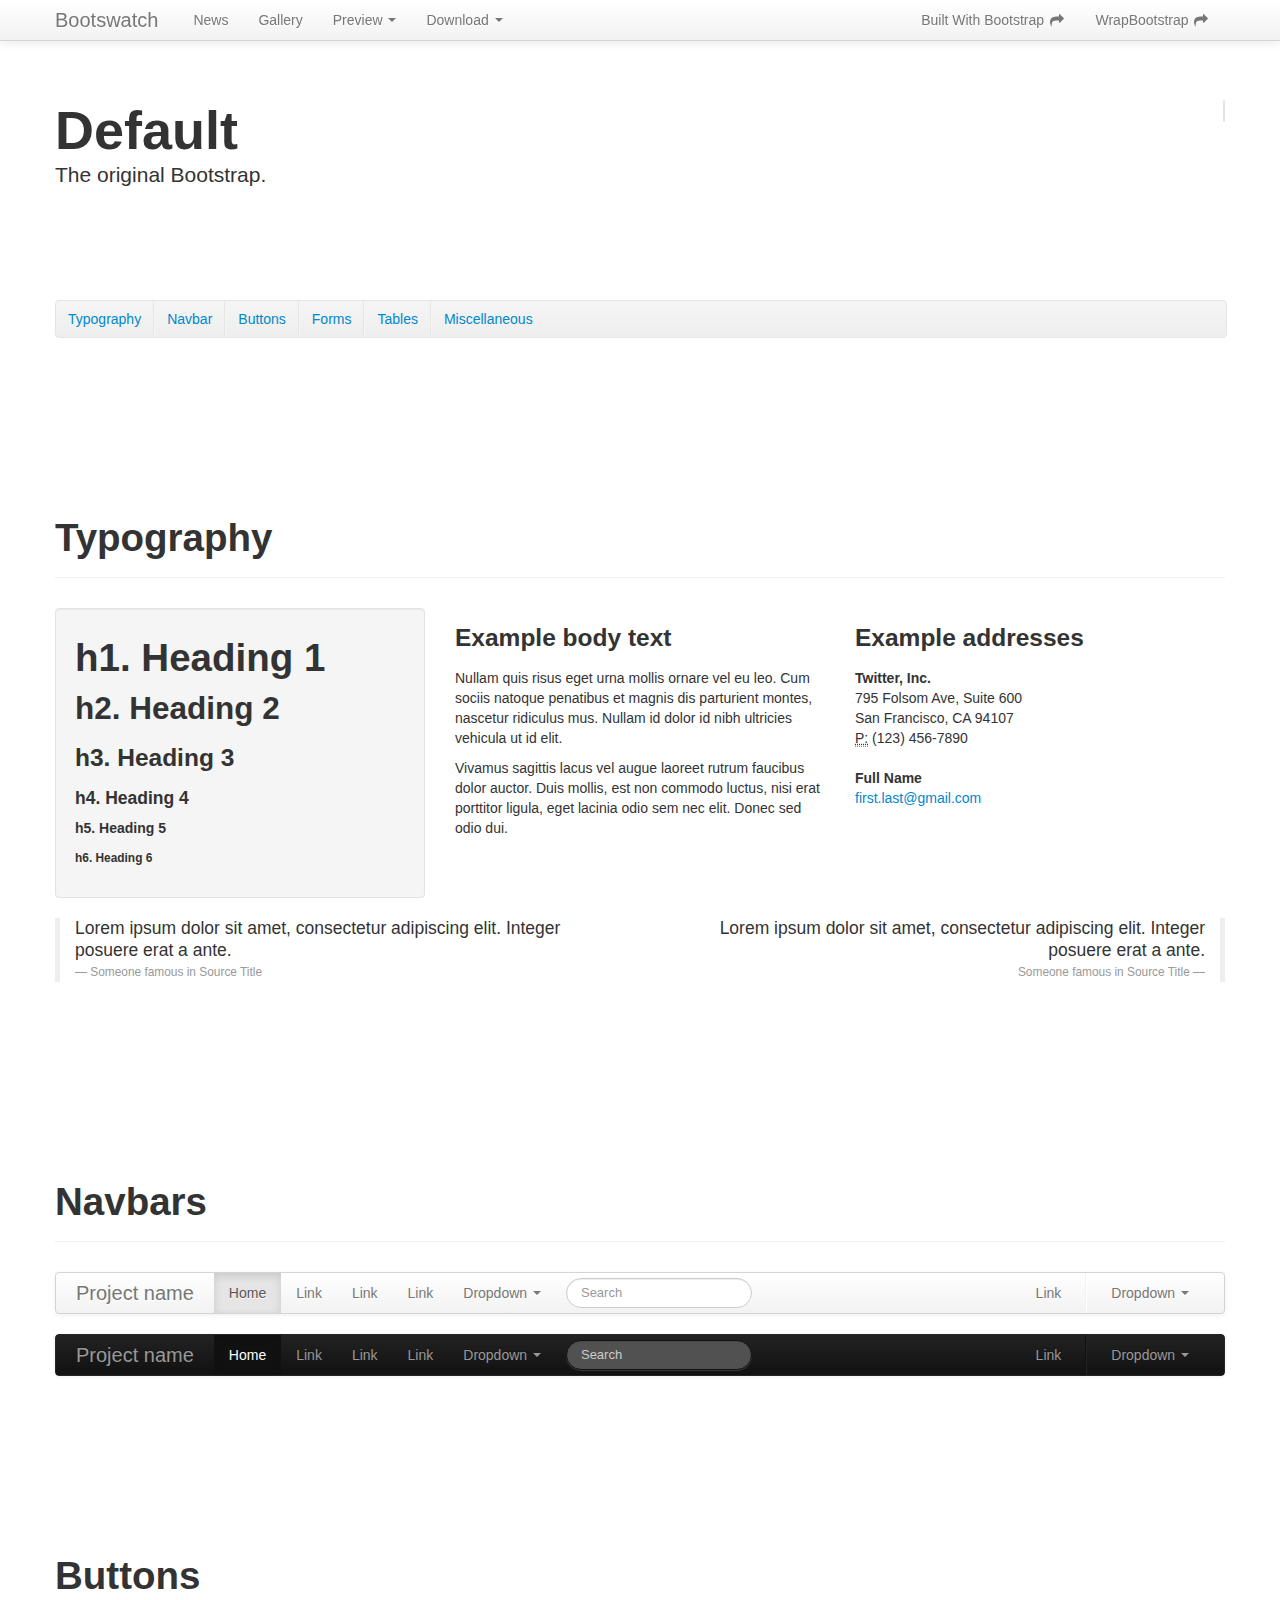
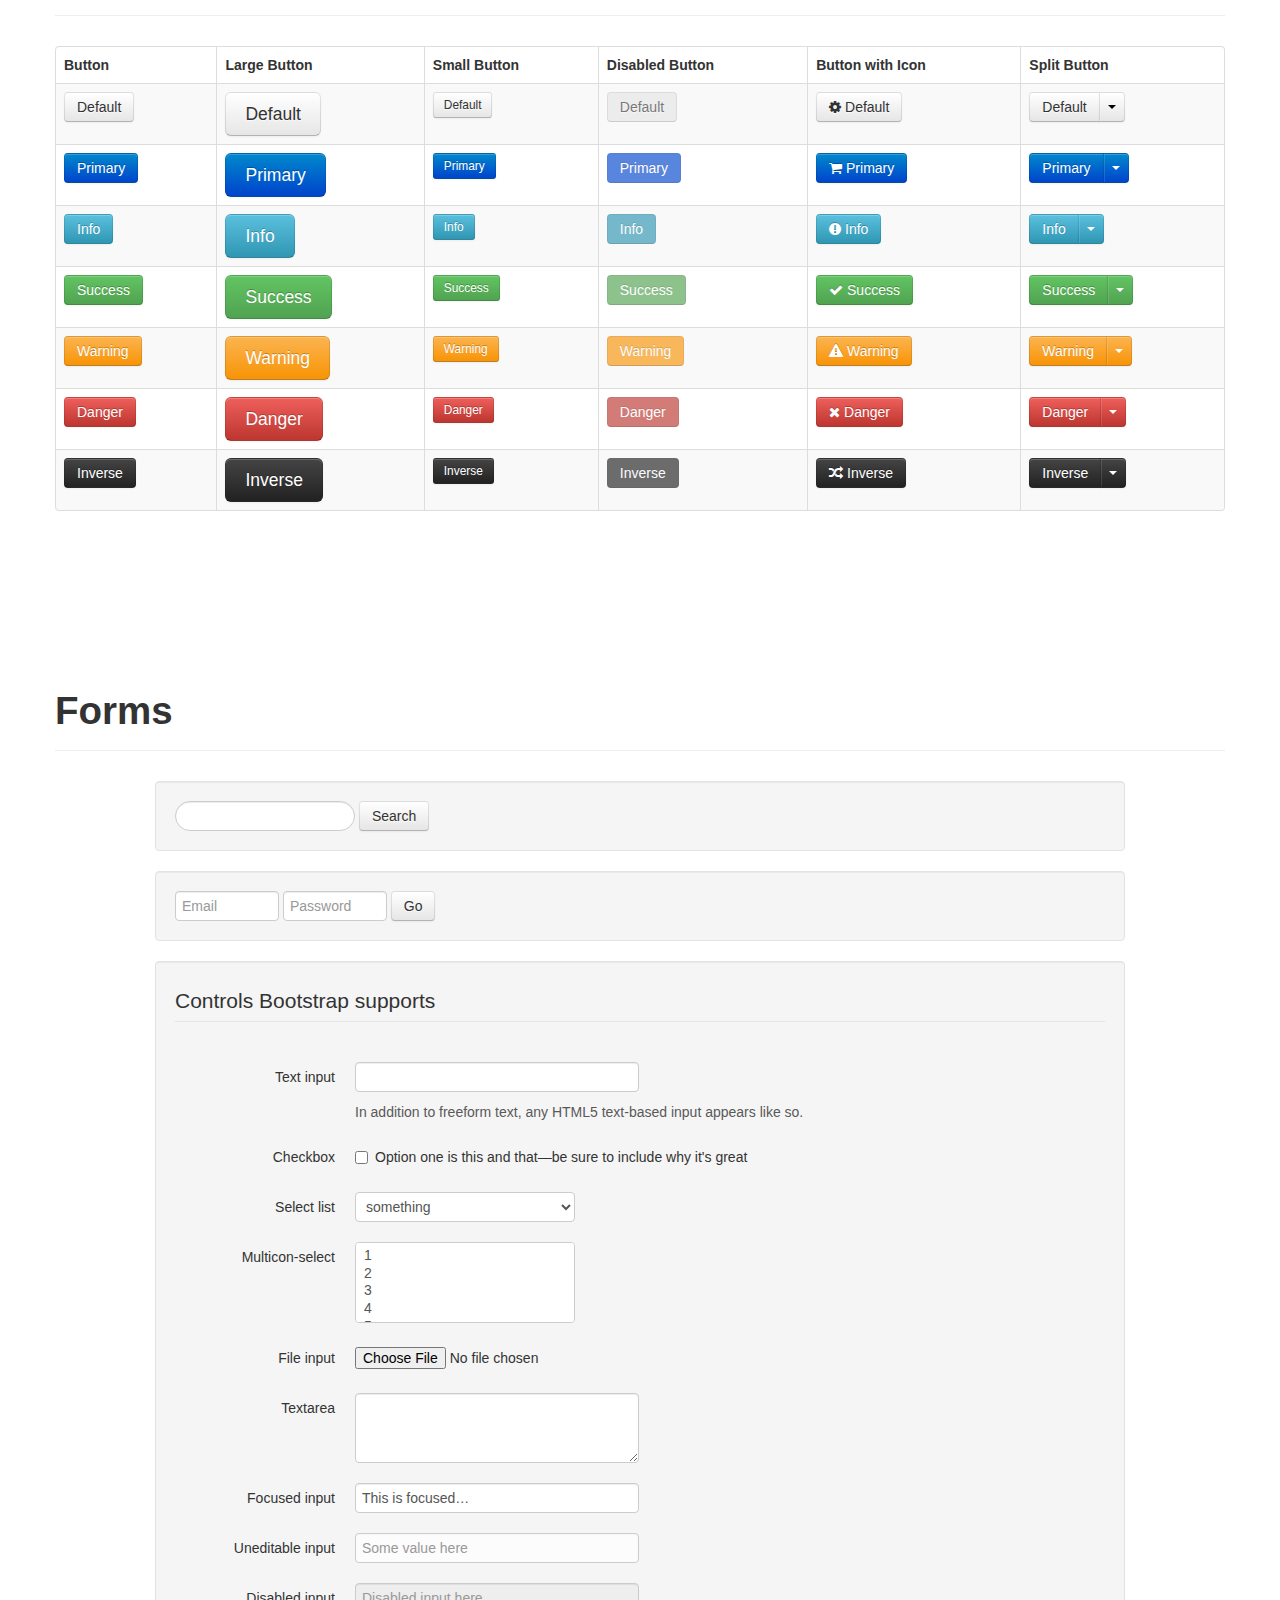
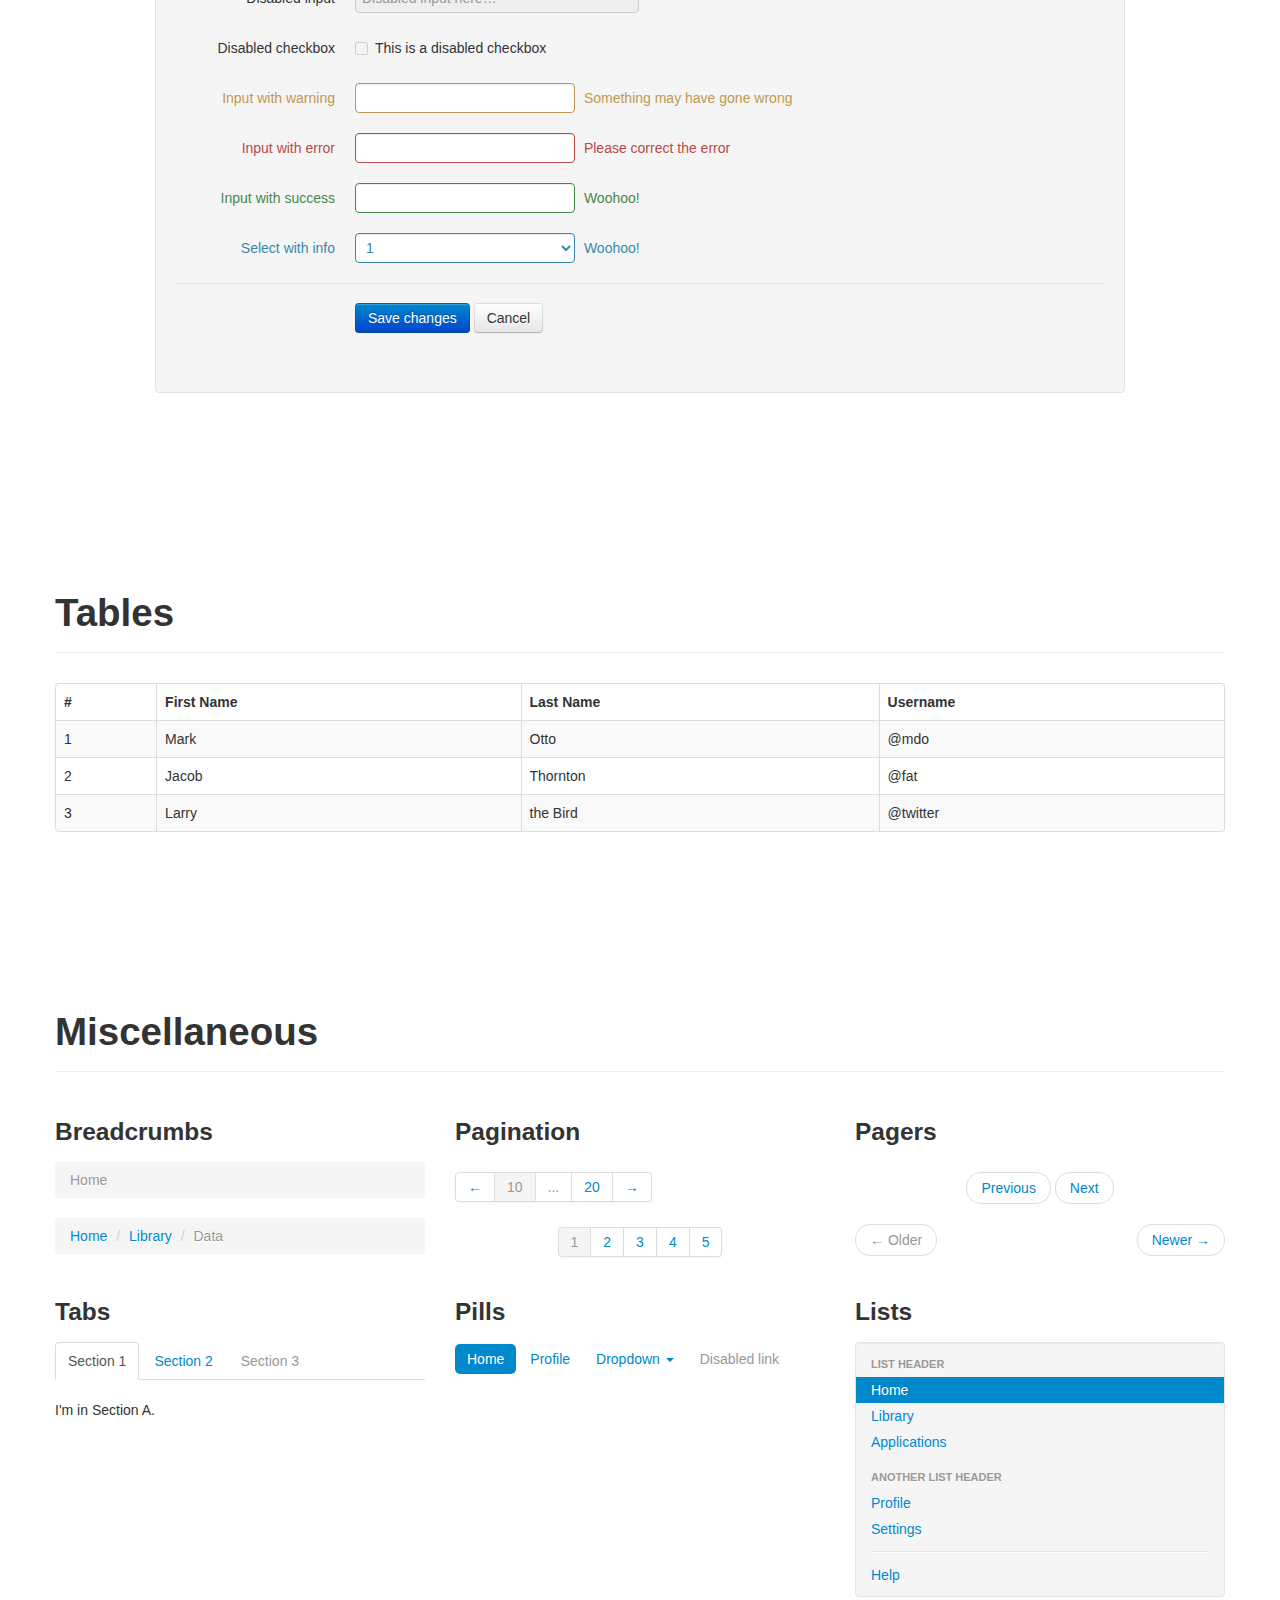
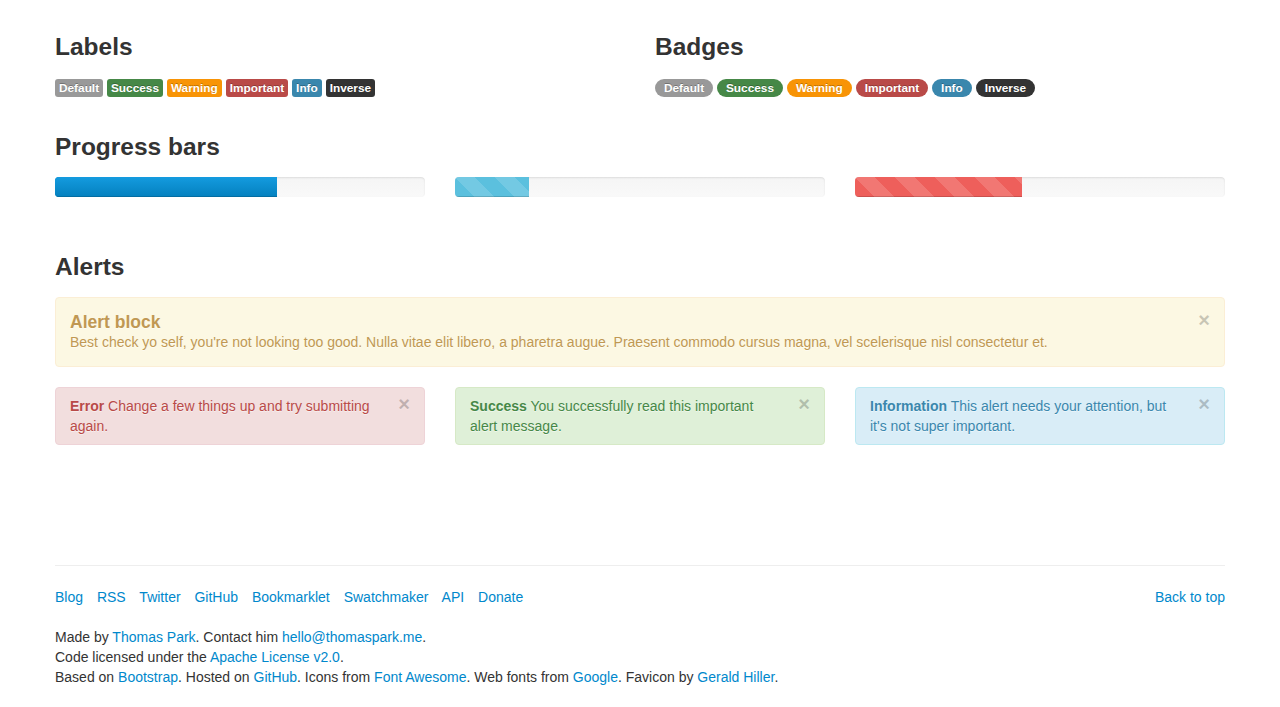
<file: static/default/index.html>
<!DOCTYPE html>
<html lang="en">
  <head>
    <meta charset="utf-8">
    <title>Bootswatch: Default</title>
    <meta name="viewport" content="width=device-width, initial-scale=1.0">
    <meta name="description" content="Sleek, intuitive, and powerful front-end framework for faster and easier web development.">
    <meta name="author" content="Thomas Park">

    <!--[if lt IE 9]>
      <script src="http://html5shim.googlecode.com/svn/trunk/html5.js"></script>
    <![endif]-->

    <link href="bootstrap.min.css" rel="stylesheet">
    <link href="../default/bootstrap-responsive.min.css" rel="stylesheet">
    <link href="../css/font-awesome.min.css" rel="stylesheet">
    <link href="../css/bootswatch.css" rel="stylesheet">

   <script type="text/javascript">

     var _gaq = _gaq || [];
      _gaq.push(['_setAccount', 'UA-23019901-1']);
      _gaq.push(['_setDomainName', "bootswatch.com"]);
        _gaq.push(['_setAllowLinker', true]);
      _gaq.push(['_trackPageview']);

     (function() {
       var ga = document.createElement('script'); ga.type = 'text/javascript'; ga.async = true;
       ga.src = ('https:' == document.location.protocol ? 'https://ssl' : 'http://www') + '.google-analytics.com/ga.js';
       var s = document.getElementsByTagName('script')[0]; s.parentNode.insertBefore(ga, s);
     })();

   </script>

  </head>

  <body class="preview" id="top" data-spy="scroll" data-target=".subnav" data-offset="80">
    <script src="../js/bsa.js"></script>


  <!-- Navbar
    ================================================== -->
 <div class="navbar navbar-fixed-top">
   <div class="navbar-inner">
     <div class="container">
       <a class="btn btn-navbar" data-toggle="collapse" data-target=".nav-collapse">
         <span class="icon-bar"></span>
         <span class="icon-bar"></span>
         <span class="icon-bar"></span>
       </a>
       <a class="brand" href="../">Bootswatch</a>
       <div class="nav-collapse collapse" id="main-menu">
        <ul class="nav" id="main-menu-left">
          <li><a onclick="pageTracker._link(this.href); return false;" href="http://news.bootswatch.com">News</a></li>
          <li><a id="swatch-link" href="../#gallery">Gallery</a></li>
          <li class="dropdown">
            <a class="dropdown-toggle" data-toggle="dropdown" href="#">Preview <b class="caret"></b></a>
            <ul class="dropdown-menu" id="swatch-menu">
              <li><a href="../default/">Default</a></li>
              <li class="divider"></li>
              <li><a href="../amelia/">Amelia</a></li>
              <li><a href="../cerulean/">Cerulean</a></li>
              <li><a href="../cosmo/">Cosmo</a></li>
              <li><a href="../cyborg/">Cyborg</a></li>
              <li><a href="../flatly/">Flatly</a></li>
              <li><a href="../journal/">Journal</a></li>
              <li><a href="../readable/">Readable</a></li>
              <li><a href="../simplex/">Simplex</a></li>
              <li><a href="../slate/">Slate</a></li>
              <li><a href="../spacelab/">Spacelab</a></li>
              <li><a href="../spruce/">Spruce</a></li>
              <li><a href="../superhero/">Superhero</a></li>
              <li><a href="../united/">United</a></li>
            </ul>
          </li>
          <li class="dropdown" id="preview-menu">
            <a class="dropdown-toggle" data-toggle="dropdown" href="#">Download <b class="caret"></b></a>
            <ul class="dropdown-menu">
              <li><a target="_blank" href="bootstrap.min.css">bootstrap.min.css</a></li>
              <li><a target="_blank" href="bootstrap.css">bootstrap.css</a></li>
              <li class="divider"></li>
              <li><a target="_blank" href="variables.less">variables.less</a></li>
            </ul>
          </li>
        </ul>
        <ul class="nav pull-right" id="main-menu-right">
          <li><a rel="tooltip" target="_blank" href="http://builtwithbootstrap.com/" title="Showcase of Bootstrap sites &amp; apps" onclick="_gaq.push(['_trackEvent', 'click', 'outbound', 'builtwithbootstrap']);">Built With Bootstrap <i class="icon-share-alt"></i></a></li>
          <li><a rel="tooltip" target="_blank" href="https://wrapbootstrap.com/?ref=bsw" title="Marketplace for premium Bootstrap templates" onclick="_gaq.push(['_trackEvent', 'click', 'outbound', 'wrapbootstrap']);">WrapBootstrap <i class="icon-share-alt"></i></a></li>
        </ul>
       </div>
     </div>
   </div>
 </div>

    <div class="container">


<!-- Masthead
================================================== -->
<header class="jumbotron subhead" id="overview">
  <div class="row">
    <div class="span6">
      <h1>Default</h1>
      <p class="lead">The original Bootstrap.</p>
    </div>
    <div class="span6">
      <div class="bsa well">
          <div id="bsap_1277971" class="bsarocks bsap_c466df00a3cd5ee8568b5c4983b6bb19"></div>
      </div>
    </div>
  </div>
  <div class="subnav">
    <ul class="nav nav-pills">
      <li><a href="#typography">Typography</a></li>
      <li><a href="#navbar">Navbar</a></li>
      <li><a href="#buttons">Buttons</a></li>
      <li><a href="#forms">Forms</a></li>
      <li><a href="#tables">Tables</a></li>
      <li><a href="#miscellaneous">Miscellaneous</a></li>
    </ul>
  </div>
</header>




<!-- Typography
================================================== -->
<section id="typography">
  <div class="page-header">
    <h1>Typography</h1>
  </div>

  <!-- Headings & Paragraph Copy -->
  <div class="row">

    <div class="span4">
      <div class="well">
        <h1>h1. Heading 1</h1>
        <h2>h2. Heading 2</h2>
        <h3>h3. Heading 3</h3>
        <h4>h4. Heading 4</h4>
        <h5>h5. Heading 5</h5>
        <h6>h6. Heading 6</h6>
      </div>
    </div>

    <div class="span4">
      <h3>Example body text</h3>
      <p>Nullam quis risus eget urna mollis ornare vel eu leo. Cum sociis natoque penatibus et magnis dis parturient montes, nascetur ridiculus mus. Nullam id dolor id nibh ultricies vehicula ut id elit.</p>
      <p>Vivamus sagittis lacus vel augue laoreet rutrum faucibus dolor auctor. Duis mollis, est non commodo luctus, nisi erat porttitor ligula, eget lacinia odio sem nec elit. Donec sed odio dui.</p>
    </div>

    <div class="span4">
      <h3>Example addresses</h3>
      <address>
        <strong>Twitter, Inc.</strong><br>
        795 Folsom Ave, Suite 600<br>
        San Francisco, CA 94107<br>
        <abbr title="Phone">P:</abbr> (123) 456-7890
      </address>
      <address>
        <strong>Full Name</strong><br>
        <a href="mailto:#">first.last@gmail.com</a>
      </address>
    </div>

  </div>
  
  <div class="row">
    <div class="span6">
      <blockquote>
        <p>Lorem ipsum dolor sit amet, consectetur adipiscing elit. Integer posuere erat a ante.</p>
        <small>Someone famous in <cite title="Source Title">Source Title</cite></small>
      </blockquote>
    </div>
    <div class="span6">
      <blockquote class="pull-right">
        <p>Lorem ipsum dolor sit amet, consectetur adipiscing elit. Integer posuere erat a ante.</p>
        <small>Someone famous in <cite title="Source Title">Source Title</cite></small>
      </blockquote>
    </div>
  </div>

</section>


<!-- Navbar
================================================== -->
<section id="navbar">
  <div class="page-header">
    <h1>Navbars</h1>
  </div>
  <div class="navbar">
    <div class="navbar-inner">
      <div class="container" style="width: auto;">
        <a class="btn btn-navbar" data-toggle="collapse" data-target=".nav-collapse">
          <span class="icon-bar"></span>
          <span class="icon-bar"></span>
          <span class="icon-bar"></span>
        </a>
        <a class="brand" href="#">Project name</a>
        <div class="nav-collapse">
          <ul class="nav">
            <li class="active"><a href="#">Home</a></li>
            <li><a href="#">Link</a></li>
            <li><a href="#">Link</a></li>
            <li><a href="#">Link</a></li>
            <li class="dropdown">
              <a href="#" class="dropdown-toggle" data-toggle="dropdown">Dropdown <b class="caret"></b></a>
              <ul class="dropdown-menu">
                <li><a href="#">Action</a></li>
                <li><a href="#">Another action</a></li>
                <li><a href="#">Something else here</a></li>
                <li class="divider"></li>
                <li><a href="#">Separated link</a></li>
              </ul>
            </li>
          </ul>
          <form class="navbar-search pull-left" action="">
            <input type="text" class="search-query span2" placeholder="Search">
          </form>
          <ul class="nav pull-right">
            <li><a href="#">Link</a></li>
            <li class="divider-vertical"></li>
            <li class="dropdown">
              <a href="#" class="dropdown-toggle" data-toggle="dropdown">Dropdown <b class="caret"></b></a>
              <ul class="dropdown-menu">
                <li><a href="#">Action</a></li>
                <li><a href="#">Another action</a></li>
                <li><a href="#">Something else here</a></li>
                <li class="divider"></li>
                <li><a href="#">Separated link</a></li>
              </ul>
            </li>
          </ul>
        </div><!-- /.nav-collapse -->
      </div>
    </div><!-- /navbar-inner -->
  </div><!-- /navbar -->

  <div class="navbar navbar-inverse">
    <div class="navbar-inner">
      <div class="container" style="width: auto;">
        <a class="btn btn-navbar" data-toggle="collapse" data-target=".nav-collapse">
          <span class="icon-bar"></span>
          <span class="icon-bar"></span>
          <span class="icon-bar"></span>
        </a>
        <a class="brand" href="#">Project name</a>
        <div class="nav-collapse">
          <ul class="nav">
            <li class="active"><a href="#">Home</a></li>
            <li><a href="#">Link</a></li>
            <li><a href="#">Link</a></li>
            <li><a href="#">Link</a></li>
            <li class="dropdown">
              <a href="#" class="dropdown-toggle" data-toggle="dropdown">Dropdown <b class="caret"></b></a>
              <ul class="dropdown-menu">
                <li><a href="#">Action</a></li>
                <li><a href="#">Another action</a></li>
                <li><a href="#">Something else here</a></li>
                <li class="divider"></li>
                <li><a href="#">Separated link</a></li>
              </ul>
            </li>
          </ul>
          <form class="navbar-search pull-left" action="">
            <input type="text" class="search-query span2" placeholder="Search">
          </form>
          <ul class="nav pull-right">
            <li><a href="#">Link</a></li>
            <li class="divider-vertical"></li>
            <li class="dropdown">
              <a href="#" class="dropdown-toggle" data-toggle="dropdown">Dropdown <b class="caret"></b></a>
              <ul class="dropdown-menu">
                <li><a href="#">Action</a></li>
                <li><a href="#">Another action</a></li>
                <li><a href="#">Something else here</a></li>
                <li class="divider"></li>
                <li><a href="#">Separated link</a></li>
              </ul>
            </li>
          </ul>
        </div><!-- /.nav-collapse -->
      </div>
    </div><!-- /navbar-inner -->
  </div><!-- /navbar -->

</section>



<!-- Buttons
================================================== -->
<section id="buttons">
  <div class="page-header">
    <h1>Buttons</h1>
  </div>
  <table class="table table-bordered table-striped">
    <thead>
      <tr>
        <th>Button</th>
        <th>Large Button</th>
        <th>Small Button</th>
        <th>Disabled Button</th>
    <th>Button with Icon</th>
    <th>Split Button</th>
      </tr>
    </thead>
    <tbody>
      <tr>
        <td><a class="btn" href="#">Default</a></td>
        <td><a class="btn btn-large" href="#">Default</a></td>
        <td><a class="btn btn-small" href="#">Default</a></td>
        <td><a class="btn disabled" href="#">Default</a></td>
        <td><a class="btn" href="#"><i class="icon-cog"></i> Default</a></td>
    <td>
          <div class="btn-group">
            <a class="btn" href="#">Default</a>
            <a class="btn dropdown-toggle" data-toggle="dropdown" href="#"><span class="caret"></span></a>
            <ul class="dropdown-menu">
              <li><a href="#">Action</a></li>
              <li><a href="#">Another action</a></li>
              <li><a href="#">Something else here</a></li>
              <li class="divider"></li>
              <li><a href="#">Separated link</a></li>
            </ul>
          </div><!-- /btn-group -->
    </td>
      </tr>
      <tr>
        <td><a class="btn btn-primary" href="#">Primary</a></td>
        <td><a class="btn btn-primary btn-large" href="#">Primary</a></td>
        <td><a class="btn btn-primary btn-small" href="#">Primary</a></td>
        <td><a class="btn btn-primary disabled" href="#">Primary</a></td>
        <td><a class="btn btn-primary" href="#"><i class="icon-shopping-cart icon-white"></i> Primary</a></td>
    <td>
          <div class="btn-group">
            <a class="btn btn-primary" href="#">Primary</a>
            <a class="btn btn-primary dropdown-toggle" data-toggle="dropdown" href="#"><span class="caret"></span></a>
            <ul class="dropdown-menu">
              <li><a href="#">Action</a></li>
              <li><a href="#">Another action</a></li>
              <li><a href="#">Something else here</a></li>
              <li class="divider"></li>
              <li><a href="#">Separated link</a></li>
            </ul>
          </div><!-- /btn-group -->
    </td>
      </tr>
      <tr>
        <td><a class="btn btn-info" href="#">Info</a></td>
        <td><a class="btn btn-info btn-large" href="#">Info</a></td>
        <td><a class="btn btn-info btn-small" href="#">Info</a></td>
        <td><a class="btn btn-info disabled" href="#">Info</a></td>
        <td><a class="btn btn-info" href="#"><i class="icon-exclamation-sign icon-white"></i> Info</a></td>
    <td>
          <div class="btn-group">
            <a class="btn btn-info" href="#">Info</a>
            <a class="btn btn-info dropdown-toggle" data-toggle="dropdown" href="#"><span class="caret"></span></a>
            <ul class="dropdown-menu">
              <li><a href="#">Action</a></li>
              <li><a href="#">Another action</a></li>
              <li><a href="#">Something else here</a></li>
              <li class="divider"></li>
              <li><a href="#">Separated link</a></li>
            </ul>
          </div><!-- /btn-group -->
    </td>
      </tr>
      <tr>
        <td><a class="btn btn-success" href="#">Success</a></td>
        <td><a class="btn btn-success btn-large" href="#">Success</a></td>
        <td><a class="btn btn-success btn-small" href="#">Success</a></td>
        <td><a class="btn btn-success disabled" href="#">Success</a></td>
        <td><a class="btn btn-success" href="#"><i class="icon-ok icon-white"></i> Success</a></td>
    <td>
          <div class="btn-group">
            <a class="btn btn-success" href="#">Success</a>
            <a class="btn btn-success dropdown-toggle" data-toggle="dropdown" href="#"><span class="caret"></span></a>
            <ul class="dropdown-menu">
              <li><a href="#">Action</a></li>
              <li><a href="#">Another action</a></li>
              <li><a href="#">Something else here</a></li>
              <li class="divider"></li>
              <li><a href="#">Separated link</a></li>
            </ul>
          </div><!-- /btn-group -->
    </td>
      </tr>
      <tr>
        <td><a class="btn btn-warning" href="#">Warning</a></td>
        <td><a class="btn btn-warning btn-large" href="#">Warning</a></td>
        <td><a class="btn btn-warning btn-small" href="#">Warning</a></td>
        <td><a class="btn btn-warning disabled" href="#">Warning</a></td>
        <td><a class="btn btn-warning" href="#"><i class="icon-warning-sign icon-white"></i> Warning</a></td>
    <td>
          <div class="btn-group">
            <a class="btn btn-warning" href="#">Warning</a>
            <a class="btn btn-warning dropdown-toggle" data-toggle="dropdown" href="#"><span class="caret"></span></a>
            <ul class="dropdown-menu">
              <li><a href="#">Action</a></li>
              <li><a href="#">Another action</a></li>
              <li><a href="#">Something else here</a></li>
              <li class="divider"></li>
              <li><a href="#">Separated link</a></li>
            </ul>
          </div><!-- /btn-group -->
    </td>
      </tr>
      <tr>
        <td><a class="btn btn-danger" href="#">Danger</a></td>
        <td><a class="btn btn-danger btn-large" href="#">Danger</a></td>
        <td><a class="btn btn-danger btn-small" href="#">Danger</a></td>
        <td><a class="btn btn-danger disabled" href="#">Danger</a></td>
        <td><a class="btn btn-danger" href="#"><i class="icon-remove icon-white"></i> Danger</a></td>
    <td>
          <div class="btn-group">
            <a class="btn btn-danger" href="#">Danger</a>
            <a class="btn btn-danger dropdown-toggle" data-toggle="dropdown" href="#"><span class="caret"></span></a>
            <ul class="dropdown-menu">
              <li><a href="#">Action</a></li>
              <li><a href="#">Another action</a></li>
              <li><a href="#">Something else here</a></li>
              <li class="divider"></li>
              <li><a href="#">Separated link</a></li>
            </ul>
          </div><!-- /btn-group -->
    </td>
      </tr>
      <tr>
        <td><a class="btn btn-inverse" href="#">Inverse</a></td>
        <td><a class="btn btn-inverse btn-large" href="#">Inverse</a></td>
        <td><a class="btn btn-inverse btn-small" href="#">Inverse</a></td>
        <td><a class="btn btn-inverse disabled" href="#">Inverse</a></td>
        <td><a class="btn btn-inverse" href="#"><i class="icon-random icon-white"></i> Inverse</a></td>
    <td>
          <div class="btn-group">
            <a class="btn btn-inverse" href="#">Inverse</a>
            <a class="btn btn-inverse dropdown-toggle" data-toggle="dropdown" href="#"><span class="caret"></span></a>
            <ul class="dropdown-menu">
              <li><a href="#">Action</a></li>
              <li><a href="#">Another action</a></li>
              <li><a href="#">Something else here</a></li>
              <li class="divider"></li>
              <li><a href="#">Separated link</a></li>
            </ul>
          </div><!-- /btn-group -->
    </td>
      </tr>
    </tbody>
  </table>

</section>


<!-- Forms
================================================== -->
<section id="forms">
  <div class="page-header">
    <h1>Forms</h1>
  </div>

  <div class="row">
    <div class="span10 offset1">

      <form class="well form-search">
        <input type="text" class="input-medium search-query">
        <button type="submit" class="btn">Search</button>
      </form>

        <form class="well form-search">
          <input type="text" class="input-small" placeholder="Email">
          <input type="password" class="input-small" placeholder="Password">
          <button type="submit" class="btn">Go</button>
        </form>


      <form class="form-horizontal well">
        <fieldset>
          <legend>Controls Bootstrap supports</legend>
          <div class="control-group">
            <label class="control-label" for="input01">Text input</label>
            <div class="controls">
              <input type="text" class="input-xlarge" id="input01">
              <p class="help-block">In addition to freeform text, any HTML5 text-based input appears like so.</p>
            </div>
          </div>
          <div class="control-group">
            <label class="control-label" for="optionsCheckbox">Checkbox</label>
            <div class="controls">
              <label class="checkbox">
                <input type="checkbox" id="optionsCheckbox" value="option1">
                Option one is this and that&mdash;be sure to include why it's great
              </label>
            </div>
          </div>
          <div class="control-group">
            <label class="control-label" for="select01">Select list</label>
            <div class="controls">
              <select id="select01">
                <option>something</option>
                <option>2</option>
                <option>3</option>
                <option>4</option>
                <option>5</option>
              </select>
            </div>
          </div>
          <div class="control-group">
            <label class="control-label" for="multiSelect">Multicon-select</label>
            <div class="controls">
              <select multiple="multiple" id="multiSelect">
                <option>1</option>
                <option>2</option>
                <option>3</option>
                <option>4</option>
                <option>5</option>
              </select>
            </div>
          </div>
          <div class="control-group">
            <label class="control-label" for="fileInput">File input</label>
            <div class="controls">
              <input class="input-file" id="fileInput" type="file">
            </div>
          </div>
          <div class="control-group">
            <label class="control-label" for="textarea">Textarea</label>
            <div class="controls">
              <textarea class="input-xlarge" id="textarea" rows="3"></textarea>
            </div>
          </div>
          <div class="control-group">
            <label class="control-label" for="focusedInput">Focused input</label>
            <div class="controls">
              <input class="input-xlarge focused" id="focusedInput" type="text" value="This is focused…">
            </div>
          </div>
          <div class="control-group">
            <label class="control-label">Uneditable input</label>
            <div class="controls">
              <span class="input-xlarge uneditable-input">Some value here</span>
            </div>
          </div>
          <div class="control-group">
            <label class="control-label" for="disabledInput">Disabled input</label>
            <div class="controls">
              <input class="input-xlarge disabled" id="disabledInput" type="text" placeholder="Disabled input here…" disabled>
            </div>
          </div>
          <div class="control-group">
            <label class="control-label" for="optionsCheckbox2">Disabled checkbox</label>
            <div class="controls">
              <label class="checkbox">
                <input type="checkbox" id="optionsCheckbox2" value="option1" disabled>
                This is a disabled checkbox
              </label>
            </div>
          </div>
          <div class="control-group warning">
            <label class="control-label" for="inputWarning">Input with warning</label>
            <div class="controls">
              <input type="text" id="inputWarning">
              <span class="help-inline">Something may have gone wrong</span>
            </div>
          </div>
          <div class="control-group error">
            <label class="control-label" for="inputError">Input with error</label>
            <div class="controls">
              <input type="text" id="inputError">
              <span class="help-inline">Please correct the error</span>
            </div>
          </div>
          <div class="control-group success">
            <label class="control-label" for="inputSuccess">Input with success</label>
            <div class="controls">
              <input type="text" id="inputSuccess">
              <span class="help-inline">Woohoo!</span>
            </div>
          </div>
          <div class="control-group info">
            <label class="control-label" for="selectError">Select with info</label>
            <div class="controls">
              <select id="selectError">
                <option>1</option>
                <option>2</option>
                <option>3</option>
                <option>4</option>
                <option>5</option>
              </select>
              <span class="help-inline">Woohoo!</span>
            </div>
          </div>
          <div class="form-actions">
            <button type="submit" class="btn btn-primary">Save changes</button>
            <button type="reset" class="btn">Cancel</button>
          </div>
        </fieldset>
      </form>
    </div>
  </div>

</section>

<!-- Tables
================================================== -->
<section id="tables">
  <div class="page-header">
    <h1>Tables</h1>
  </div>
  
  <table class="table table-bordered table-striped table-hover">
    <thead>
      <tr>
        <th>#</th>
        <th>First Name</th>
        <th>Last Name</th>
        <th>Username</th>
      </tr>
    </thead>
    <tbody>
      <tr>
        <td>1</td>
        <td>Mark</td>
        <td>Otto</td>
        <td>@mdo</td>
      </tr>
      <tr>
        <td>2</td>
        <td>Jacob</td>
        <td>Thornton</td>
        <td>@fat</td>
      </tr>
      <tr>
        <td>3</td>
        <td>Larry</td>
        <td>the Bird</td>
        <td>@twitter</td>
      </tr>
    </tbody>
  </table>
</section>


<!-- Miscellaneous
================================================== -->
<section id="miscellaneous">
  <div class="page-header">
    <h1>Miscellaneous</h1>
  </div>

  <div class="row">
    <div class="span4">

      <h3 id="breadcrumbs">Breadcrumbs</h3>
      <ul class="breadcrumb">
        <li class="active">Home</li>
      </ul>
      <ul class="breadcrumb">
        <li><a href="#">Home</a> <span class="divider">/</span></li>
        <li><a href="#">Library</a> <span class="divider">/</span></li>
        <li class="active">Data</li>
      </ul>
    </div>
    <div class="span4">
      <h3 id="pagination">Pagination</h3>
      <div class="pagination">
        <ul>
          <li><a href="#">&larr;</a></li>
          <li class="active"><a href="#">10</a></li>
          <li class="disabled"><a href="#">...</a></li>
          <li><a href="#">20</a></li>
          <li><a href="#">&rarr;</a></li>
        </ul>
      </div>
      <div class="pagination pagination-centered">
        <ul>
          <li class="active"><a href="#">1</a></li>
          <li><a href="#">2</a></li>
          <li><a href="#">3</a></li>
          <li><a href="#">4</a></li>
          <li><a href="#">5</a></li>
        </ul>
      </div>
    </div>
    
    <div class="span4">
      <h3 id="pager">Pagers</h3>
        
        <ul class="pager">
          <li><a href="#">Previous</a></li>
          <li><a href="#">Next</a></li>
        </ul>
        
        <ul class="pager">
          <li class="previous disabled"><a href="#">&larr; Older</a></li>
          <li class="next"><a href="#">Newer &rarr;</a></li>
        </ul>
    </div>
  </div>


  <!-- Navs
  ================================================== -->

  <div class="row">
    <div class="span4">

      <h3 id="tabs">Tabs</h3>
      <ul class="nav nav-tabs">
        <li class="active"><a href="#A" data-toggle="tab">Section 1</a></li>
        <li><a href="#B" data-toggle="tab">Section 2</a></li>
        <li class="disabled"><a href="#" data-toggle="tab">Section 3</a></li>
      </ul>
      <div class="tabbable">
        <div class="tab-content">
          <div class="tab-pane active" id="A">
            <p>I'm in Section A.</p>
          </div>
          <div class="tab-pane" id="B">
            <p>Howdy, I'm in Section B.</p>
          </div>
          <div class="tab-pane" id="C">
            <p>What up girl, this is Section C.</p>
          </div>
        </div>
      </div> <!-- /tabbable -->
      
    </div>
    <div class="span4">
      <h3 id="pills">Pills</h3>
      <ul class="nav nav-pills">
        <li class="active"><a href="#">Home</a></li>
        <li><a href="#">Profile</a></li>
        <li class="dropdown">
          <a class="dropdown-toggle" data-toggle="dropdown" href="#">Dropdown <b class="caret"></b></a>
          <ul class="dropdown-menu">
            <li><a href="#">Action</a></li>
            <li><a href="#">Another action</a></li>
            <li><a href="#">Something else here</a></li>
            <li class="divider"></li>
            <li><a href="#">Separated link</a></li>
          </ul>
        </li>
        <li class="disabled"><a href="#">Disabled link</a></li>
      </ul>
    </div>
    
    <div class="span4">
      
      <h3 id="list">Lists</h3>
        
      <div class="well" style="padding: 8px 0;">
        <ul class="nav nav-list">
          <li class="nav-header">List header</li>
          <li class="active"><a href="#">Home</a></li>
          <li><a href="#">Library</a></li>
          <li><a href="#">Applications</a></li>
          <li class="nav-header">Another list header</li>
          <li><a href="#">Profile</a></li>
          <li><a href="#">Settings</a></li>
          <li class="divider"></li>
          <li><a href="#">Help</a></li>
        </ul>
      </div>
    </div>
  </div>


<!-- Labels
================================================== -->

  <div class="row">
    <div class="span6">
      <h3 id="labels">Labels</h3>
      <span class="label">Default</span>
      <span class="label label-success">Success</span>
      <span class="label label-warning">Warning</span>
      <span class="label label-important">Important</span>
      <span class="label label-info">Info</span>
      <span class="label label-inverse">Inverse</span>
    </div>
    <div class="span6">
      <h3 id="badges">Badges</h3>
      <span class="badge">Default</span>
      <span class="badge badge-success">Success</span>
      <span class="badge badge-warning">Warning</span>
      <span class="badge badge-important">Important</span>
      <span class="badge badge-info">Info</span>
      <span class="badge badge-inverse">Inverse</span>
    </div>
  </div>
  <br />

<!-- Progress bars
================================================== -->


  <h3 id="progressbars">Progress bars</h3>

  <div class="row">
    <div class="span4">
      <div class="progress">
        <div class="bar" style="width: 60%;"></div>
      </div>
    </div>
    <div class="span4">
      <div class="progress progress-info progress-striped">
        <div class="bar" style="width: 20%;"></div>
      </div>
    </div>
    <div class="span4">
      <div class="progress progress-danger progress-striped active">
        <div class="bar" style="width: 45%"></div>
      </div>
    </div>
  </div>
  <br />


<!-- Alerts & Messages
================================================== -->


  <h3 id="alerts">Alerts</h3>

  <div class="row">
    <div class="span12">
        <div class="alert alert-block">
          <a class="close">&times;</a>
          <h4 class="alert-heading">Alert block</h4>
          <p>Best check yo self, you're not looking too good. Nulla vitae elit libero, a pharetra augue. Praesent commodo cursus magna, vel scelerisque nisl consectetur et.</p>
        </div>
    </div>
  </div>
  <div class="row">
    <div class="span4">
      <div class="alert alert-error">
        <a class="close">&times;</a>
        <strong>Error</strong> Change a few things up and try submitting again.
      </div>
    </div>
    <div class="span4">
      <div class="alert alert-success">
        <a class="close">&times;</a>
        <strong>Success</strong> You successfully read this important alert message.
      </div>
    </div>
    <div class="span4">
      <div class="alert alert-info">
        <a class="close">&times;</a>
        <strong>Information</strong> This alert needs your attention, but it's not super important.
      </div>
    </div>
  </div>


</section>

<br><br><br><br>

     <!-- Footer
      ================================================== -->
      <hr>

      <footer id="footer">
        <p class="pull-right"><a href="#top">Back to top</a></p>
        <div class="links">
          <a href="http://news.bootswatch.com" onclick="pageTracker._link(this.href); return false;">Blog</a>
          <a href="http://feeds.feedburner.com/bootswatch">RSS</a>
          <a href="https://twitter.com/thomashpark">Twitter</a>
          <a href="https://github.com/thomaspark/bootswatch/">GitHub</a>
          <a rel="tooltip" href="javascript:(function(e,a,g,h,f,c,b,d)%7Bif(!(f%3De.jQuery)%7C%7Cg%3Ef.fn.jquery%7C%7Ch(f))%7Bc%3Da.createElement(%22script%22)%3Bc.type%3D%22text/javascript%22%3Bc.src%3D%22http://ajax.googleapis.com/ajax/libs/jquery/%22%2Bg%2B%22/jquery.min.js%22%3Bc.onload%3Dc.onreadystatechange%3Dfunction()%7Bif(!b%26%26(!(d%3Dthis.readyState)%7C%7Cd%3D%3D%22loaded%22%7C%7Cd%3D%3D%22complete%22))%7Bh((f%3De.jQuery).noConflict(1),b%3D1)%3Bf(c).remove()%7D%7D%3Ba.documentElement.childNodes%5B0%5D.appendChild(c)%7D%7D)(window,document,%221.3.2%22,function(%24,L)%7Bif(%24(%22.bootswatcher%22)%5B0%5D)%7B%24(%22.bootswatcher%22).remove()%7Delse%7Bvar%20%24e%3D%24(%27%3Cselect%20class%3D%22bootswatcher%22%3E%3Coption%3EAmelia%3C/option%3E%3Coption%3ECerulean%3C/option%3E%3Coption%3ECosmo%3C/option%3E%3Coption%3ECyborg%3C/option%3E%3Coption%3EJournal%3C/option%3E%3Coption%3EReadable%3C/option%3E%3Coption%3ESimplex%3C/option%3E%3Coption%3ESlate%3C/option%3E%3Coption%3ESpacelab%3C/option%3E%3Coption%3ESpruce%3C/option%3E%3Coption%3ESuperhero%3C/option%3E%3Coption%3EUnited%3C/option%3E%3C/select%3E%27)%3Bvar%20l%3D1%2BMath.floor(Math.random()*%24e.children().length)%3B%24e.css(%7B%22z-index%22:%2299999%22,position:%22fixed%22,top:%225px%22,right:%225px%22,opacity:%220.5%22%7D).hover(function()%7B%24(this).css(%22opacity%22,%221%22)%7D,function()%7B%24(this).css(%22opacity%22,%220.5%22)%7D).change(function()%7Bif(!%24(%22link.bootswatcher%22)%5B0%5D)%7B%24(%22head%22).append(%27%3Clink%20rel%3D%22stylesheet%22%20class%3D%22bootswatcher%22%3E%27)%7D%24(%22link.bootswatcher%22).attr(%22href%22,%22http://bootswatch.com/%22%2B%24(this).find(%22:selected%22).text().toLowerCase()%2B%22/bootstrap.min.css%22)%7D).find(%22option:nth-child(%22%2Bl%2B%22)%22).attr(%22selected%22,%22selected%22).end().trigger(%22change%22)%3B%24(%22body%22).append(%24e)%7D%3B%7D)%3B" title="Drag to your bookmarks bar">Bookmarklet</a>
          <a href="https://github.com/thomaspark/bootswatch/tree/gh-pages/swatchmaker">Swatchmaker</a>
          <a href="http://news.bootswatch.com/post/22193315172/bootswatch-api">API</a>
          <a href="https://www.paypal.com/cgi-bin/webscr?cmd=_s-xclick&hosted_button_id=F22JEM3Q78JC2">Donate</a>
        </div>
        Made by <a href="http://thomaspark.me">Thomas Park</a>. Contact him <a href="mailto:hello@thomaspark.me">hello@thomaspark.me</a>.<br/>
        Code licensed under the <a href="http://www.apache.org/licenses/LICENSE-2.0">Apache License v2.0</a>.<br/>
        Based on <a href="http://twitter.github.com/bootstrap/">Bootstrap</a>. Hosted on <a href="http://pages.github.com/">GitHub</a>. Icons from <a href="http://fortawesome.github.com/Font-Awesome/">Font Awesome</a>. Web fonts from <a href="http://www.google.com/webfonts">Google</a>. Favicon by <a href="https://twitter.com/geraldhiller">Gerald Hiller</a>.</p>
      </footer>

    </div><!-- /container -->



    <!-- Le javascript
    ================================================== -->
    <!-- Placed at the end of the document so the pages load faster -->
    <script src="http://ajax.googleapis.com/ajax/libs/jquery/1.9.1/jquery.min.js"></script>
    <script src="../js/jquery.smooth-scroll.min.js"></script>
    <script src="../js/bootstrap.min.js"></script>
    <script src="../js/bootswatch.js"></script>


  </body>
</html>
</file>
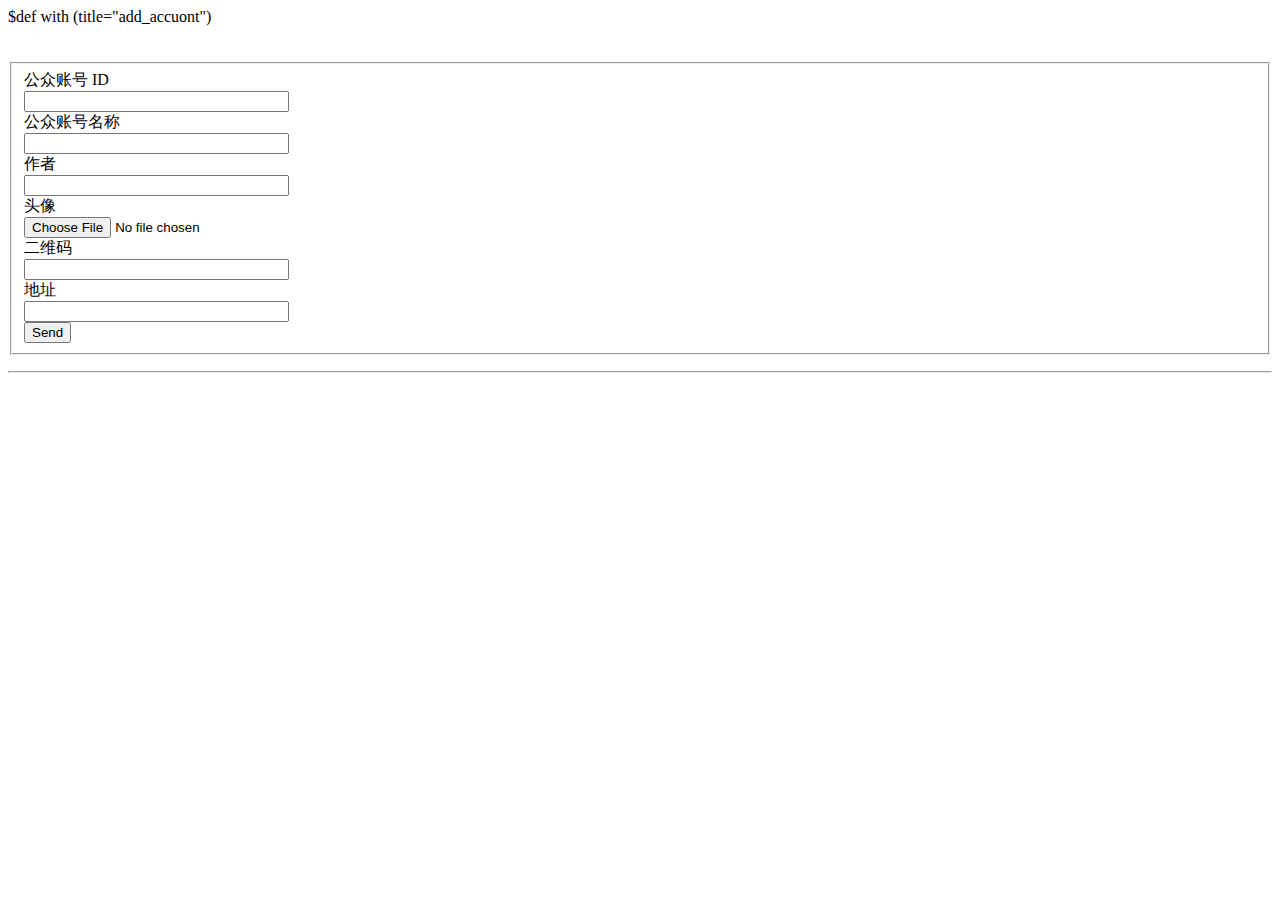
<file: templates/add.html>
$def with (title="add_accuont")
<!DOCTYPE HTML PUBLIC "-//W3C//DTD HTML 4.01//EN">
<html>
<head>
	<title>$title</title>
</head>
<body>
<!--<form id="add" method="post" enctype="multipart/form-data" action="/add">
	id:    	<input type="text" size="80" name="wx_id" /><br/>
	name:  	<input type="text" name="wx_name"><br/>
	author:	<input type="text" name="author"><br/>
	touxiao:<input type="file" name="myfile"><br/>
	erweima:<input type="text" name="pic"><br/>
	addr:	<input type="text" name="addr"><br/>
	<input type="submit" name="submit" value="add">
</form>-->
<!--==================================================================-->

<br /><br /><br />
		<form class="form-horizontal" enctype="multipart/form-data" action="/add" method="post">
	        <fieldset>
		    	<div class="control-group">
		            <label class="control-label" for="username">公众账号  ID</label>
		            <div class="controls">
		            	<input class="input-text" name="wx_id" type="text" size="30" maxlength="30" value="" />
		            </div>
		        </div>
		    	<div class="control-group">
		            <label class="control-label" for="username">公众账号名称</label>
		            <div class="controls">
		            	<input class="input-text" name="wx_name" type="text" size="30" maxlength="70" value="" />
		            </div>
		        </div>
				<div class="control-group">
		            <label class="control-label" for="username">作者</label>
		            <div class="controls">
		            	<input class="input-text" name="author" type="text" size="30" maxlength="70" value="" />
		            </div>
		        </div>
				<div class="control-group">
		            <label class="control-label" for="username">头像</label>
		            <div class="controls">
		            	<input class="input-text" name="myfile" type="file" size="30" maxlength="200" value="" />
		            </div>
		        </div>
				<div class="control-group">
		            <label class="control-label" for="username">二维码</label>
		            <div class="controls">
		            	<input class="input-text" name="pic" type="text" size="30" maxlength="200" value="" />
		            </div>
		        </div>
				<div class="control-group">
		            <label class="control-label" for="username">地址</label>
		            <div class="controls">
		            	<input class="input-text" name="addr" type="text" size="30" maxlength="100" value="" />
		            </div>
		        </div>
		        <div class="control-group">
		        	<div class="controls">
		        		<script type="text/javascript" src="http://www.google.com/recaptcha/api/challenge?k=6LeyWs8SAAAAAJr2UCzgKy1nBBp9jviTrgLG_uTp"></script>

	<noscript>
  		<iframe src="http://www.google.com/recaptcha/api/noscript?k=6LeyWs8SAAAAAJr2UCzgKy1nBBp9jviTrgLG_uTp" height="300" width="500" frameborder="0"></iframe><br/>
  		<textarea name="recaptcha_challenge_field" rows="3" cols="40"></textarea>
  		<input type="hidden" name="recaptcha_response_field" value="manual_challenge"/>
	</noscript> 
		        	</div>
		        </div>
				<div class="form-actions">
					<button name="submit" type="submit" class="btn btn-primary">Send</button>
				</div>
			</fieldset>
		</form>
		<hr>

<!--==================================================================-->
</body>
</html>
</file>
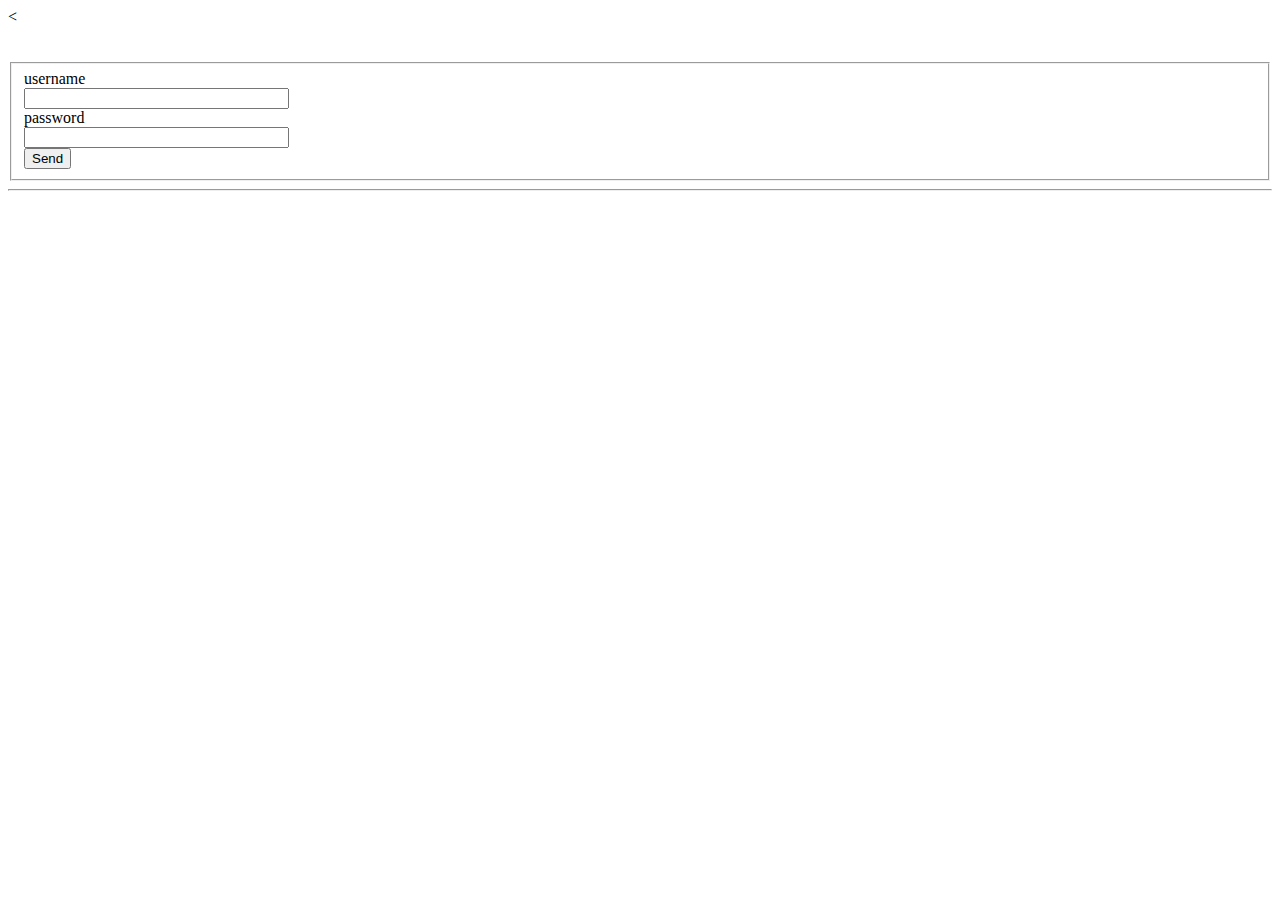
<file: templates/login.html>
<!DOCTYPE HTML PUBLIC "-//W3C//DTD HTML 4.01//EN">
<html>
<head>
</head>
<body>
<<!--form id="submit" method="post" action="/login">
	user:   <input type="text" size="80" name="user" /><br/>
	pass:  	<input type="text" name="password"><br/>
	<input type="submit" name="submit" value="login">
</form>-->

<br /><br /><br />
		<form class="form-horizontal" action="/login" method="post">
	        <fieldset>
		    	<div class="control-group">
		            <label class="control-label" for="username">username</label>
		            <div class="controls">
		            	<input class="input-text" name="user" type="text" size="30" maxlength="30" value="" />
		            </div>
		        </div>
		    	<div class="control-group">
		            <label class="control-label" for="username">password</label>
		            <div class="controls">
		            	<input class="input-text" name="password" type="text" size="30" maxlength="70" value="" />
		            </div>
		        </div>
		        <div class="control-group">
		        	<div class="controls">
		        		<script type="text/javascript" src="http://www.google.com/recaptcha/api/challenge?k=6LeyWs8SAAAAAJr2UCzgKy1nBBp9jviTrgLG_uTp"></script>

	<noscript>
  		<iframe src="http://www.google.com/recaptcha/api/noscript?k=6LeyWs8SAAAAAJr2UCzgKy1nBBp9jviTrgLG_uTp" height="300" width="500" frameborder="0"></iframe><br/>
  		<textarea name="recaptcha_challenge_field" rows="3" cols="40"></textarea>
  		<input type="hidden" name="recaptcha_response_field" value="manual_challenge"/>
	</noscript> 
		        	</div>
		        </div>
				<div class="form-actions">
					<button name="submit" type="submit" class="btn btn-primary">Send</button>
				</div>
			</fieldset>
		</form>
		<hr>


</body>
</html>
</file>
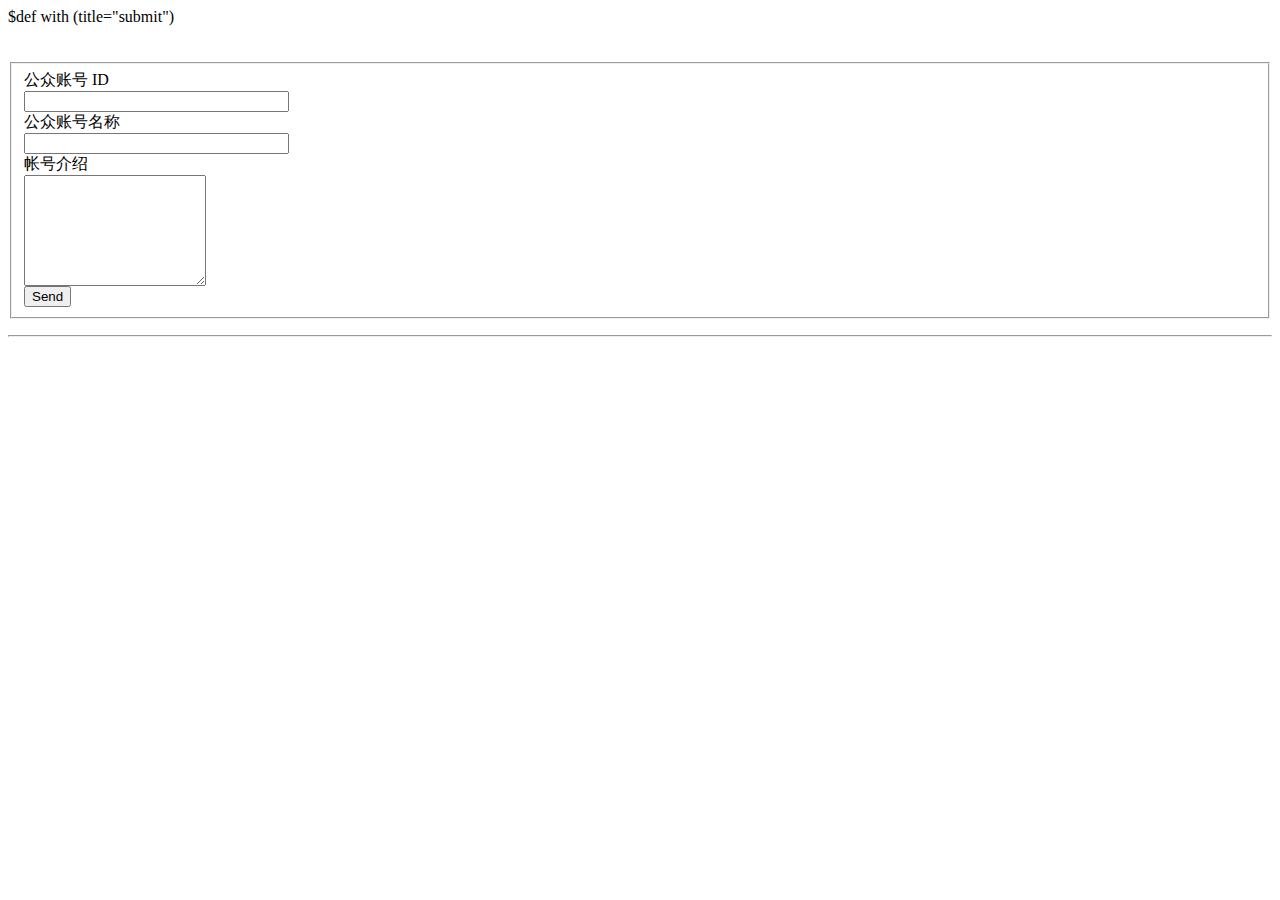
<file: templates/submit.html>
$def with (title="submit")
<!DOCTYPE HTML PUBLIC "-//W3C//DTD HTML 4.01//EN">
<html>
<head>
	<title>$title</title>
</head>
<body>
<br /><br /><br />
		<form class="form-horizontal" action="/submit" method="post">
	        <fieldset>
		    	<div class="control-group">
		            <label class="control-label" for="username">公众账号  ID</label>
		            <div class="controls">
		            	<input class="input-text" name="id" type="text" size="30" maxlength="30" value="" />
		            </div>
		        </div>
		    	<div class="control-group">
		            <label class="control-label" for="username">公众账号名称</label>
		            <div class="controls">
		            	<input class="input-text" name="name" type="text" size="30" maxlength="70" value="" />
		            </div>
		        </div>
		    	<div class="control-group">
		            <label class="control-label" for="lang">帐号介绍</label>
		            <div class="controls">
		            	<textarea name="desc" class="input-xxlarge" rows="7"></textarea>
		            </div>
		        </div>
		        <div class="control-group">
		        	<div class="controls">
		        		<script type="text/javascript" src="http://www.google.com/recaptcha/api/challenge?k=6LeyWs8SAAAAAJr2UCzgKy1nBBp9jviTrgLG_uTp"></script>

	<noscript>
  		<iframe src="http://www.google.com/recaptcha/api/noscript?k=6LeyWs8SAAAAAJr2UCzgKy1nBBp9jviTrgLG_uTp" height="300" width="500" frameborder="0"></iframe><br/>
  		<textarea name="recaptcha_challenge_field" rows="3" cols="40"></textarea>
  		<input type="hidden" name="recaptcha_response_field" value="manual_challenge"/>
	</noscript> 
		        	</div>
		        </div>
				<div class="form-actions">
					<button name="submit" type="submit" class="btn btn-primary">Send</button>
				</div>
			</fieldset>
		</form>
		<hr>
</body>
</html>
</file>
<file: static/css/bootswatch.css>
section {
	margin-top: 60px;
	padding-top: 100px;
}

/* index */

.tooltip-inner {
	max-width: 500px;
}

.hero-unit {
	padding-bottom: 5px;
	background-color: #F3F3F3;
	border: 1px solid #ddd;
	text-align: center;
}

.hero-unit h1,
.hero-unit p {
	margin-bottom: 15px;
}

#social {
	display: inline-block;
	margin-top: 45px;
	text-align: center;
}

#gh-star {
	margin-right: 10px;
}

.twitter-share-button  {
	margin-right: 15px;
}

.rss-button {
	width: 40px;
	height: 14px;
	font-size: 11px;
	line-height: 14px;
	font-weight: bold;
	margin: 0 0 10px;
	padding: 2px 5px 2px 4px;
}

.index h3 {
	text-align: center;
	font-size: 20px;
}

#ticker {
	margin-top: 40px;
	margin-bottom: 10px;
	font-size: 14px;
	line-height: 1.4;
}

.about {
	margin-top: 40px;
	margin-bottom: 40px;
}

.about > div {
	margin-bottom: 20px;
}

.about h3 {
	margin: 0;
	text-align: left;
}

.about i {
	margin-right: 8px;
	font-size: 1.3em;
}

#gallery {
	padding-top: 60px;
}

.thumbnail {
	margin-bottom: 20px;
	background-color: #f3f3f3;
	background-color: rgba(0, 0, 0, 0.05);
}

.thumbnail img {
	width: 100%;
	-webkit-border-radius: 7px;
	-moz-border-radius: 7px;
	border-radius: 7px;
}

.thumbnail .caption {
	color: inherit;
}

.thumbnail .caption p {
	overflow: hidden;
	text-overflow: ellipsis;
	white-space: nowrap;
}

.thumbnail h3 {
	text-align: left;
	margin-bottom: 0;
}

.thumbnail .btn-toolbar {
	margin-top: 15px;
	text-align: right;
}

.more {
	margin-top: 40px;
	margin-bottom: 20px;
	text-align: center;
}

.links {
	margin-bottom: 20px;
}

.links > a {
	margin-right: 10px;
}

.bsa {
	float: right;
	max-width: 400px;
	padding: 0;
}

body .one .bsa_it_ad {
	margin-bottom: -10px;
	padding: 25px;
	background: none;
	border: none;
	font-family: inherit;
	color: inherit;
}

body .one .bsa_it_ad .bsa_it_t,
body .one .bsa_it_ad .bsa_it_d {
	color: inherit;
	font-size: inherit;
}

body .one .bsa_it_p {
	display: none;
}

.bsap img {
	-webkit-border-radius: 0;
	-moz-border-radius: 0;
	border-radius: 0;
}

#footer {
	margin-bottom: 20px;
}

#footer .links a {
	margin-right: 10px;
}

@media (max-width: 480px) {

	.hero-unit {
		padding: 20px 20px 0;
		margin: 0 0 20px;
	}

	.hero-unit h1 {
		font-size: 36px;
	}

	.hero-unit iframe {
		margin-right: 0 !important;
	}

	#social {
		margin-top: 0px;
		margin-bottom: 20px;
	}

	#social > span {
		display: block;
	}

	#ticker {
		margin-top: 0;
	}

	.about {
		margin-top: 0;
	}

	.about h3 {
		margin-top: 30px;
	}

	.about p {
		margin-bottom: 0;
	}

	.thumbnail .btn {
		font-size: 15px;
	}

	.modal {
		position: fixed !important;
		top: 25% !important;
	}
}

@media (min-width: 481px) and (max-width: 767px) {

	.hero-unit {
		margin-top: 0;
		padding: 30px;
	}

	.about {
		margin-top: 0;
	}
}

@media (max-width: 767px) {


	section {
		padding-top: 20px;
	}

	.bsa {
		float: none;
	}
}

@media (max-width: 979px) and (min-width: 768px) {

	.index .navbar {
		margin-bottom: 0;
	}

	.hero-unit {
		border-radius: 0;
	}

	section {
		padding-top: 20px;
	}

	.thumbnail .btn {
		padding: 6px 10px;
		font-size: 14px;
	}
}

@media (min-width: 980px) {

	.index {
		padding-top: 40px;
	}

	.preview {
		padding-top: 100px;
	}
}

/* preview */

.subhead {
	padding-bottom: 0;
	margin-bottom: 9px;
}

.subhead h1 {
	font-size: 54px;
}

.subhead > div:first-child {
	min-height: 200px;
}

/* subnav */
 
.subnav {
	margin-bottom: 60px;
	width: 100%;
	height: 36px;
	background-color: #eeeeee; /* Old browsers */
	background-repeat: repeat-x; /* Repeat the gradient */
	background-image: -moz-linear-gradient(top, #f5f5f5 0%, #eeeeee 100%); /* FF3.6+ */
	background-image: -webkit-gradient(linear, left top, left bottom, color-stop(0%,#f5f5f5), color-stop(100%,#eeeeee)); /* Chrome,Safari4+ */
	background-image: -webkit-linear-gradient(top, #f5f5f5 0%,#eeeeee 100%); /* Chrome 10+,Safari 5.1+ */
	background-image: -ms-linear-gradient(top, #f5f5f5 0%,#eeeeee 100%); /* IE10+ */
	background-image: -o-linear-gradient(top, #f5f5f5 0%,#eeeeee 100%); /* Opera 11.10+ */
	filter: progid:DXImageTransform.Microsoft.gradient( startColorstr='#f5f5f5', endColorstr='#eeeeee',GradientType=0 ); /* IE6-9 */
	background-image: linear-gradient(top, #f5f5f5 0%,#eeeeee 100%); /* W3C */
	border: 1px solid #e5e5e5;
	-webkit-border-radius: 4px;
	-moz-border-radius: 4px;
	border-radius: 4px;
}
 
.subnav .nav {
	margin-bottom: 0;
}
 
.subnav .nav > li > a {
	margin: 0;
	padding-top:    11px;
	padding-bottom: 11px;
	border-left: 1px solid #f5f5f5;
	border-right: 1px solid #e5e5e5;
	-webkit-border-radius: 0;
	-moz-border-radius: 0;
	border-radius: 0;
}
 
.subnav .nav > .active > a,
.subnav .nav > .active > a:hover {
	padding-left: 13px;
	color: #777;
	background-color: #e9e9e9;
	border-right-color: #ddd;
	border-left: 0;
	-webkit-box-shadow: inset 0 3px 5px rgba(0,0,0,.05);
	-moz-box-shadow: inset 0 3px 5px rgba(0,0,0,.05);
	box-shadow: inset 0 3px 5px rgba(0,0,0,.05);
}
 
.subnav .nav > .active > a .caret,
.subnav .nav > .active > a:hover .caret {
	border-top-color: #777;
}
 
.subnav .nav > li:first-child > a,
.subnav .nav > li:first-child > a:hover {
	border-left: 0;
	padding-left: 12px;
	-webkit-border-radius: 4px 0 0 4px;
	-moz-border-radius: 4px 0 0 4px;
	border-radius: 4px 0 0 4px;
}
 
.subnav .nav > li:last-child > a {
	border-right: 0;
}
 
.subnav .dropdown-menu {
	-webkit-border-radius: 0 0 4px 4px;
	-moz-border-radius: 0 0 4px 4px;
	border-radius: 0 0 4px 4px;
}
 
@media (max-width: 767px) {
 
	.subnav {
		position: static;
		top: auto;
		z-index: auto;
		width: auto;
		height: auto;
		background: #fff; /* whole background property since we use a background-image for gradient */
		-webkit-box-shadow: none;
		-moz-box-shadow: none;
		box-shadow: none;
	}
 
	.subnav .nav > li {
		float: none;
	}
 
	.subnav .nav > li > a {
		border: 0;
	}
 
	.subnav .nav > li + li > a {
		border-top: 1px solid #e5e5e5;
	}
 
	.subnav .nav > li:first-child > a,
	.subnav .nav > li:first-child > a:hover {
		-webkit-border-radius: 4px 4px 0 0;
		-moz-border-radius: 4px 4px 0 0;
		border-radius: 4px 4px 0 0;
	}
}
 
@media (min-width: 980px) {
  
	.subnav-fixed {
		position: fixed;
		top: 40px;
		left: 0;
		right: 0;
		z-index: 1020; /* 10 less than .navbar-fixed to prevent any overlap */
		border-color: #d5d5d5;
		border-width: 0 0 1px; /* drop the border on the fixed edges */
		-webkit-border-radius: 0;
		-moz-border-radius: 0;
		border-radius: 0;
		-webkit-box-shadow: inset 0 1px 0 #fff, 0 1px 5px rgba(0,0,0,.1);
		-moz-box-shadow: inset 0 1px 0 #fff, 0 1px 5px rgba(0,0,0,.1);
		box-shadow: inset 0 1px 0 #fff, 0 1px 5px rgba(0,0,0,.1);
		filter: progid:DXImageTransform.Microsoft.gradient(enabled=false); /* IE6-9 */
	}
  
	.subnav-fixed .nav {
		width: 938px;
		margin: 0 auto;
		padding: 0 1px;
	}
  
	.subnav .nav > li:first-child > a,
	.subnav .nav > li:first-child > a:hover {
		-webkit-border-radius: 0;
		-moz-border-radius: 0;
		border-radius: 0;
	}
}
 
@media (min-width: 1210px) {
 
	.subnav-fixed .nav {
		width: 1168px; /* 2px less to account for left/right borders being removed when in fixed mode */
	}
}
</file>
